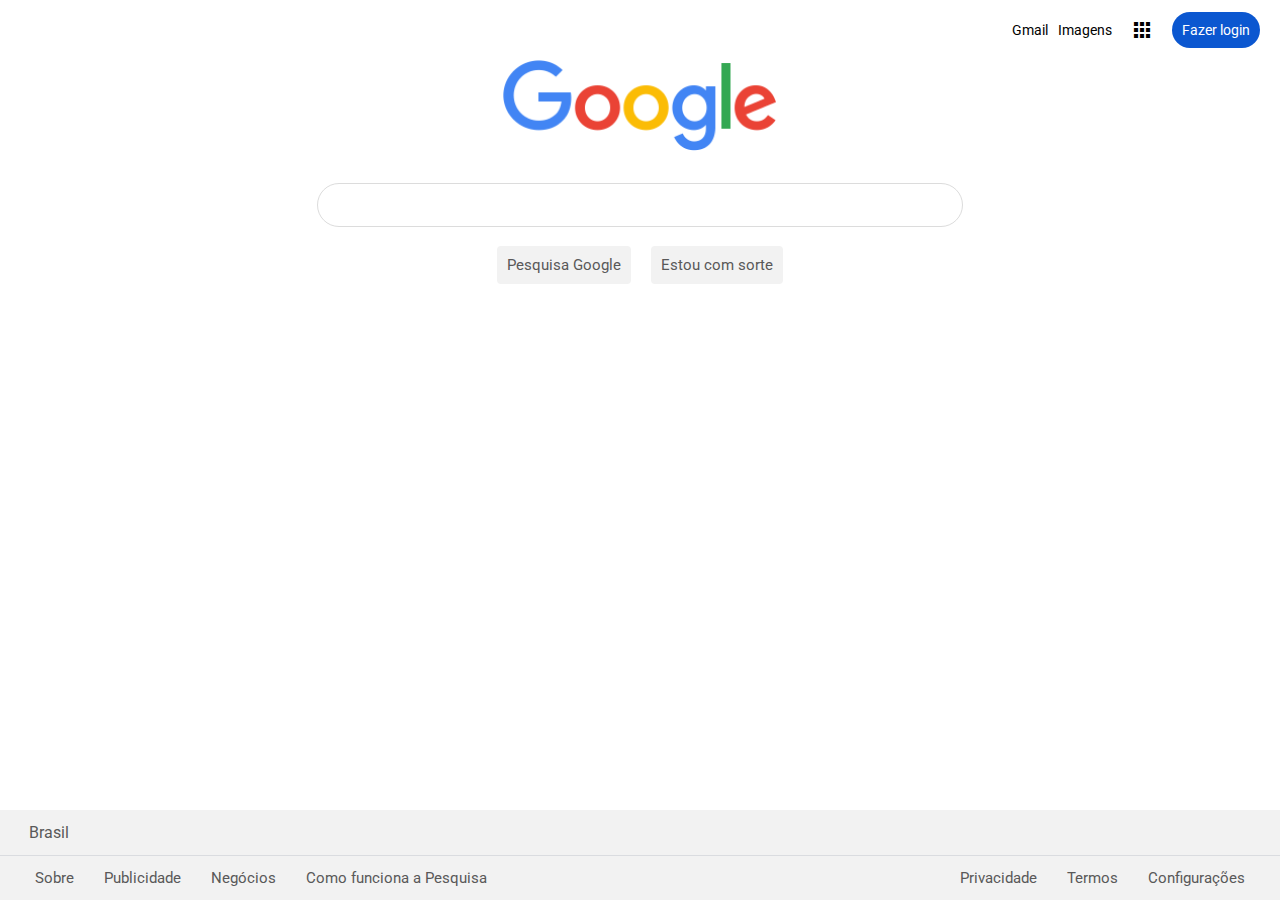
<file: index.html>
<!DOCTYPE html>
<html lang="pt-br">
<head>
    <meta charset="UTF-8">
    <meta name="viewport" content="width=device-width, initial-scale=1.0">
    <link rel="stylesheet" href="css/reset.css">
    <link rel="stylesheet" href="css/style.css">
    <link rel="preconnect" href="https://fonts.googleapis.com">
    <link rel="preconnect" href="https://fonts.gstatic.com" crossorigin>
    <link href="https://fonts.googleapis.com/css2?family=Roboto:ital,wght@0,100;0,300;0,400;0,500;0,700;0,900;1,100;1,300;1,400;1,500;1,700;1,900&display=swap" rel="stylesheet">
    <link href="https://fonts.googleapis.com/icon?family=Material+Icons"rel="stylesheet">

    <title>Google</title>
</head>
<body class="roboto-regular">
    <header>
        <ul class="nav">
            <li><a class="link-menu" href="#">Gmail</a></li>
            <li><a class="link-menu" href="#">Imagens</a></li>
            <li><a class="link-menu" href="#"><span class="material-icons">apps</span></a></li>
            <li><a class="link-menu btn" href="#">Fazer login</a></li>
        </ul>
    </header>

    <main>
        <div class="pesquisa">
            <img src="img/googlelogo_color_272x92dp.png" alt="">
            <input type="text">
            <ul>
                <li><a class="link-pesquisa" href="#">Pesquisa Google</a></li>
                <li><a class="link-pesquisa" href="#">Estou com sorte</a></li>
            </ul>
        </div>
    </main>

    <footer>
        <div class="divf1">
            <p>Brasil</p>
        </div>
        <div class="divf2">
            <ul class="links-footer">
                <li><a class="link-footer" href="#">Sobre</a></li>
                <li><a class="link-footer" href="#">Publicidade</a></li>
                <li><a class="link-footer" href="#">Negócios</a></li>
                <li><a class="link-footer" href="#">Como funciona a Pesquisa</a></li>
            </ul>

            <ul class="links-footer">
                <li><a class="link-footer" href="#">Privacidade</a></li>
                <li><a class="link-footer" href="#">Termos</a></li>
                <li><a class="link-footer" href="#">Configurações</a></li>
            </ul>
        </div>
    </footer>
</body>
</html>
</file>
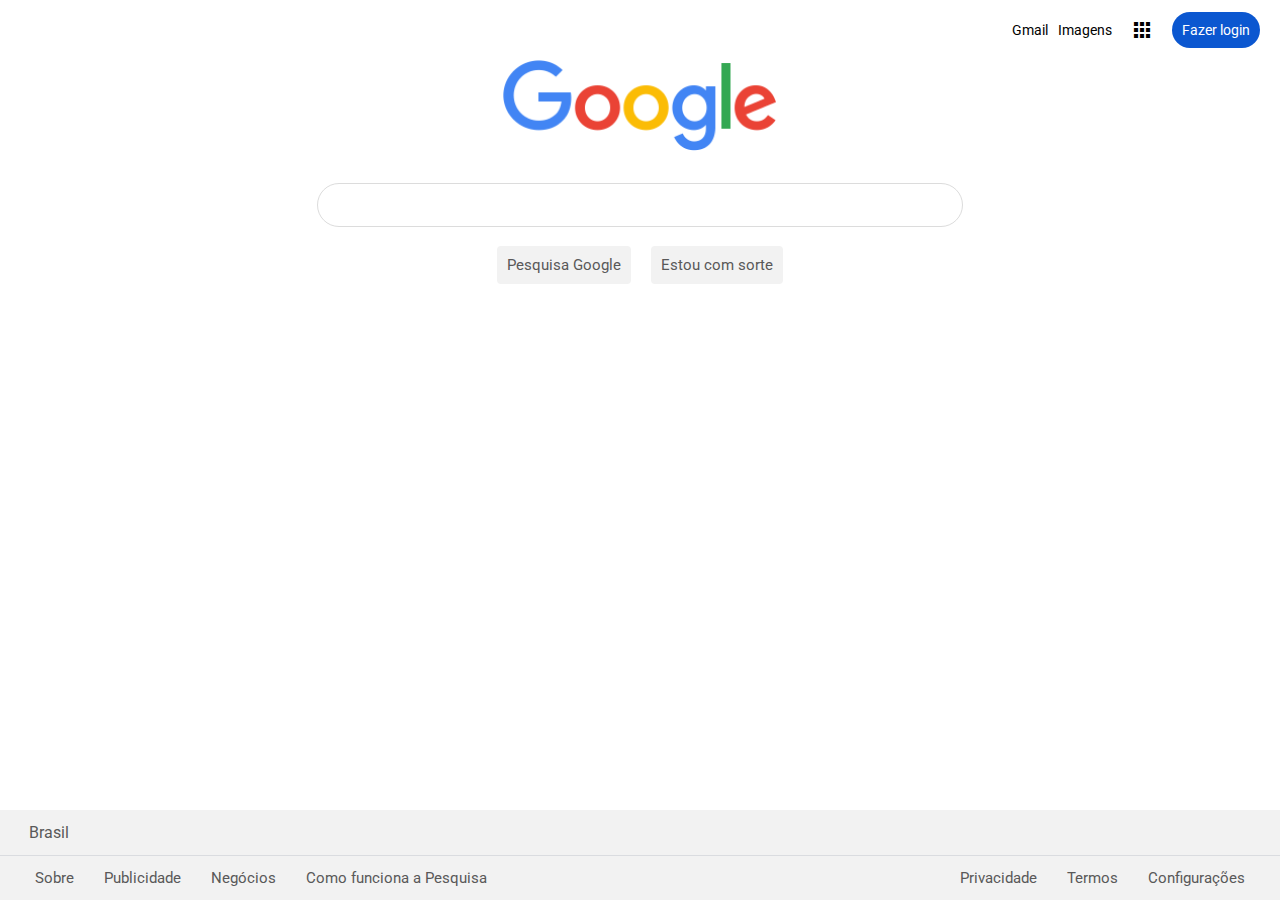
<file: clone-googlepage/index.html>
<!DOCTYPE html>
<html lang="pt-br">
<head>
    <meta charset="UTF-8">
    <meta name="viewport" content="width=device-width, initial-scale=1.0">
    <link rel="stylesheet" href="css/reset.css">
    <link rel="stylesheet" href="css/style.css">
    <link rel="preconnect" href="https://fonts.googleapis.com">
    <link rel="preconnect" href="https://fonts.gstatic.com" crossorigin>
    <link href="https://fonts.googleapis.com/css2?family=Roboto:ital,wght@0,100;0,300;0,400;0,500;0,700;0,900;1,100;1,300;1,400;1,500;1,700;1,900&display=swap" rel="stylesheet">
    <link href="https://fonts.googleapis.com/icon?family=Material+Icons"rel="stylesheet">

    <title>Google By Estevão</title>
</head>
<body class="roboto-regular">
    <header>
        <ul class="nav">
            <li><a class="link-menu" href="#">Gmail</a></li>
            <li><a class="link-menu" href="#">Imagens</a></li>
            <li><a class="link-menu" href="#"><span class="material-icons">apps</span></a></li>
            <li><a class="link-menu btn" href="#">Fazer login</a></li>
        </ul>
    </header>

    <main>
        <div class="pesquisa">
            <img src="img/googlelogo_color_272x92dp.png" alt="">
            <input type="text">
            <ul>
                <li><a class="link-pesquisa" href="#">Pesquisa Google</a></li>
                <li><a class="link-pesquisa" href="#">Estou com sorte</a></li>
            </ul>
        </div>
    </main>

    <footer>
        <div class="divf1">
            <p>Brasil</p>
        </div>
        <div class="divf2">
            <ul class="links-footer">
                <li><a class="link-footer" href="#">Sobre</a></li>
                <li><a class="link-footer" href="#">Publicidade</a></li>
                <li><a class="link-footer" href="#">Negócios</a></li>
                <li><a class="link-footer" href="#">Como funciona a Pesquisa</a></li>
            </ul>

            <ul class="links-footer">
                <li><a class="link-footer" href="#">Privacidade</a></li>
                <li><a class="link-footer" href="#">Termos</a></li>
                <li><a class="link-footer" href="#">Configurações</a></li>
            </ul>
        </div>
    </footer>
</body>
</html>
</file>
<file: css/style.css>
.roboto-thin {
    font-family: "Roboto", sans-serif;
    font-weight: 100;
    font-style: normal;
  }
  
  .roboto-light {
    font-family: "Roboto", sans-serif;
    font-weight: 300;
    font-style: normal;
  }
  
  .roboto-regular {
    font-family: "Roboto", sans-serif;
    font-weight: 400;
    font-style: normal;
  }
  
  .roboto-medium {
    font-family: "Roboto", sans-serif;
    font-weight: 500;
    font-style: normal;
  }
  
  .roboto-bold {
    font-family: "Roboto", sans-serif;
    font-weight: 700;
    font-style: normal;
  }
  
  .roboto-black {
    font-family: "Roboto", sans-serif;
    font-weight: 900;
    font-style: normal;
  }
  
  .roboto-thin-italic {
    font-family: "Roboto", sans-serif;
    font-weight: 100;
    font-style: italic;
  }
  
  .roboto-light-italic {
    font-family: "Roboto", sans-serif;
    font-weight: 300;
    font-style: italic;
  }
  
  .roboto-regular-italic {
    font-family: "Roboto", sans-serif;
    font-weight: 400;
    font-style: italic;
  }
  
  .roboto-medium-italic {
    font-family: "Roboto", sans-serif;
    font-weight: 500;
    font-style: italic;
  }
  
  .roboto-bold-italic {
    font-family: "Roboto", sans-serif;
    font-weight: 700;
    font-style: italic;
  }
  
  .roboto-black-italic {
    font-family: "Roboto", sans-serif;
    font-weight: 900;
    font-style: italic;
  }
/* fonts ------------ */


body {
    background-color: #ffffff;

    width: 100%;
    height: 100vh;

    display: flex;
    flex-direction: column;
}

header {
    background-color: #ffffff;
    height: 60px;
    padding-right: 10px;

    display: flex;
    justify-content: flex-end;
    align-items: center;
}

.nav {
    display: flex;
    justify-content: flex-end;
    align-items: center;
}

.link-menu {
    margin-right: 10px;

    font-size: 14px;
}

.link-menu:hover {
    text-decoration: underline;
    cursor: pointer;
}

span {
    font-size: 24px;
    padding: 8px;
    border-radius: 50px;
    transition: .3s;
}

span:hover {
    background-color: #dcdcdc;
    border-radius: 50px;
}

.btn {
    background-color: #0b57d0;
    color: #ffffff;
    
    padding: 10px;
    border-radius: 50px;
    
}

.btn:hover {
    background-color: #0b57d0c4;
    text-decoration: none;
}

main {
    background-color: r#ffffffed;
    
    flex-grow: 1;
    display: flex;
    justify-content: center;
    align-items: flex-start;
}

.pesquisa {
    display: flex;
    flex-direction: column;
    align-items: center;
}

img {
    width: 275px;
    height: auto;
}

input[type=text] {
    height: 40px;
    min-width: 50vw;
    max-width: 75vw;
    margin: 30px;
    border-radius: 50px;
    border: 1px solid #dcdcdc;
}

input[type=text]:hover {
    box-shadow: 2px 0px 5px 1px rgba(0, 0, 0, 0.1);
}

main ul {
    display: flex;
}

.link-pesquisa {
    padding: 10px;
    margin: 10px;
    border-radius: 4px;
    
    background-color: #f2f2f2;
    color:   #595959;
    font-size: 15px;
}

footer {
    background-color: #f2f2f2;
    color:   #595959;
    height: 90px;
}

footer div {
    height: 50%;
}

.divf1 {
    border-bottom: 1px solid #dadce0;

    display: flex;
    align-items: center;
}

.divf1 p {
    margin-left: 29px;
}

.divf2 {
    display: flex;
    justify-content: space-between;
}

.links-footer {
    display: flex;
    align-items: center;
    
    margin-left: 20px;
    margin-right: 20px;

    font-size: 15px;
}

.link-footer {
    margin: 15px;
}

.link-footer:hover {
    text-decoration: underline;
    cursor: pointer;
}
</file>
<file: clone-googlepage/css/style.css>
.roboto-thin {
    font-family: "Roboto", sans-serif;
    font-weight: 100;
    font-style: normal;
  }
  
  .roboto-light {
    font-family: "Roboto", sans-serif;
    font-weight: 300;
    font-style: normal;
  }
  
  .roboto-regular {
    font-family: "Roboto", sans-serif;
    font-weight: 400;
    font-style: normal;
  }
  
  .roboto-medium {
    font-family: "Roboto", sans-serif;
    font-weight: 500;
    font-style: normal;
  }
  
  .roboto-bold {
    font-family: "Roboto", sans-serif;
    font-weight: 700;
    font-style: normal;
  }
  
  .roboto-black {
    font-family: "Roboto", sans-serif;
    font-weight: 900;
    font-style: normal;
  }
  
  .roboto-thin-italic {
    font-family: "Roboto", sans-serif;
    font-weight: 100;
    font-style: italic;
  }
  
  .roboto-light-italic {
    font-family: "Roboto", sans-serif;
    font-weight: 300;
    font-style: italic;
  }
  
  .roboto-regular-italic {
    font-family: "Roboto", sans-serif;
    font-weight: 400;
    font-style: italic;
  }
  
  .roboto-medium-italic {
    font-family: "Roboto", sans-serif;
    font-weight: 500;
    font-style: italic;
  }
  
  .roboto-bold-italic {
    font-family: "Roboto", sans-serif;
    font-weight: 700;
    font-style: italic;
  }
  
  .roboto-black-italic {
    font-family: "Roboto", sans-serif;
    font-weight: 900;
    font-style: italic;
  }
/* fonts ------------ */


body {
    background-color: #ffffff;

    width: 100%;
    height: 100vh;

    display: flex;
    flex-direction: column;
}

header {
    background-color: #ffffff;
    height: 60px;
    padding-right: 10px;

    display: flex;
    justify-content: flex-end;
    align-items: center;
}

.nav {
    display: flex;
    justify-content: flex-end;
    align-items: center;
}

.link-menu {
    margin-right: 10px;

    font-size: 14px;
}

.link-menu:hover {
    text-decoration: underline;
    cursor: pointer;
}

span {
    font-size: 24px;
    padding: 8px;
    border-radius: 50px;
    transition: .3s;
}

span:hover {
    background-color: #dcdcdc;
    border-radius: 50px;
}

.btn {
    background-color: #0b57d0;
    color: #ffffff;
    
    padding: 10px;
    border-radius: 50px;
    
}

.btn:hover {
    background-color: #0b57d0c4;
    text-decoration: none;
}

main {
    background-color: r#ffffffed;
    
    flex-grow: 1;
    display: flex;
    justify-content: center;
    align-items: flex-start;
}

.pesquisa {
    display: flex;
    flex-direction: column;
    align-items: center;
}

img {
    width: 275px;
    height: auto;
}

input[type=text] {
    height: 40px;
    min-width: 50vw;
    max-width: 75vw;
    margin: 30px;
    border-radius: 50px;
    border: 1px solid #dcdcdc;
}

input[type=text]:hover {
    box-shadow: 2px 0px 5px 1px rgba(0, 0, 0, 0.1);
}

main ul {
    display: flex;
}

.link-pesquisa {
    padding: 10px;
    margin: 10px;
    border-radius: 4px;
    
    background-color: #f2f2f2;
    color:   #595959;
    font-size: 15px;
}

footer {
    background-color: #f2f2f2;
    color:   #595959;
    height: 90px;
}

footer div {
    height: 50%;
}

.divf1 {
    border-bottom: 1px solid #dadce0;

    display: flex;
    align-items: center;
}

.divf1 p {
    margin-left: 29px;
}

.divf2 {
    display: flex;
    justify-content: space-between;
}

.links-footer {
    display: flex;
    align-items: center;
    
    margin-left: 20px;
    margin-right: 20px;

    font-size: 15px;
}

.link-footer {
    margin: 15px;
}

.link-footer:hover {
    text-decoration: underline;
    cursor: pointer;
}
</file>
